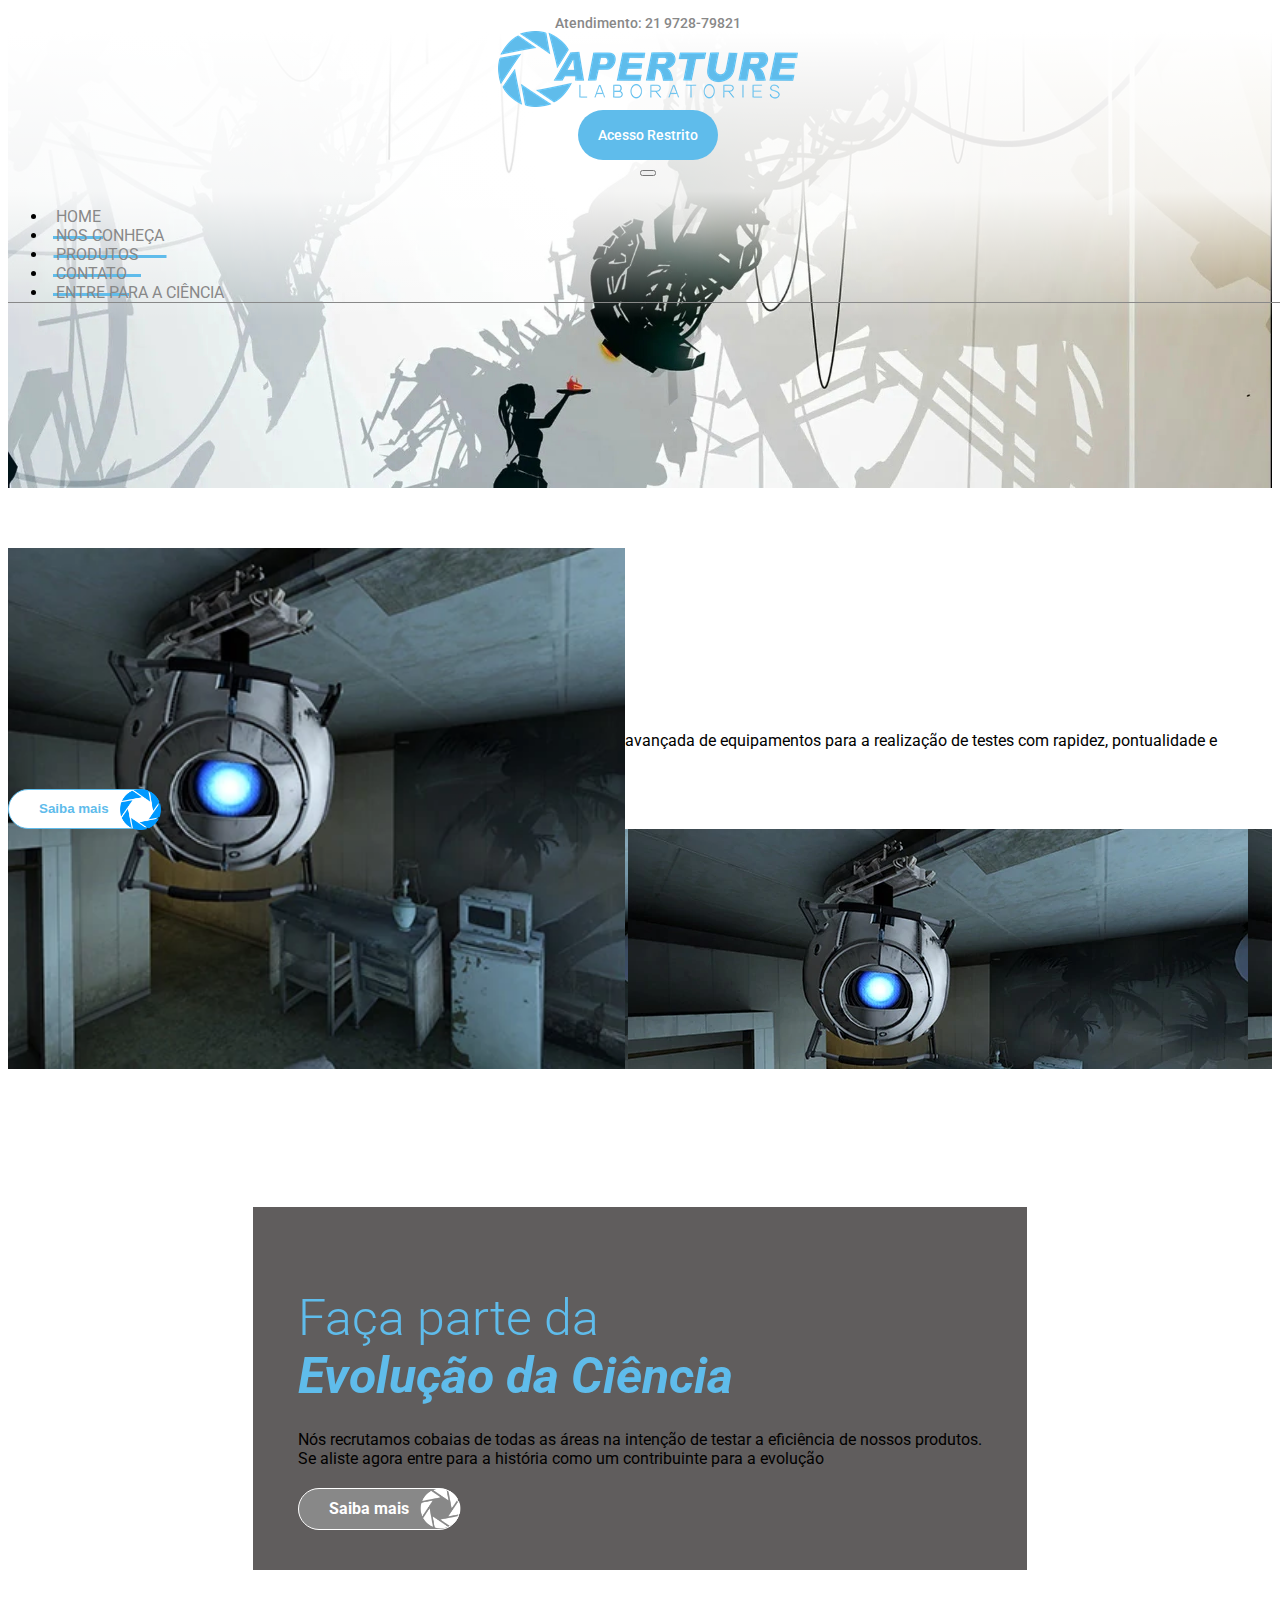
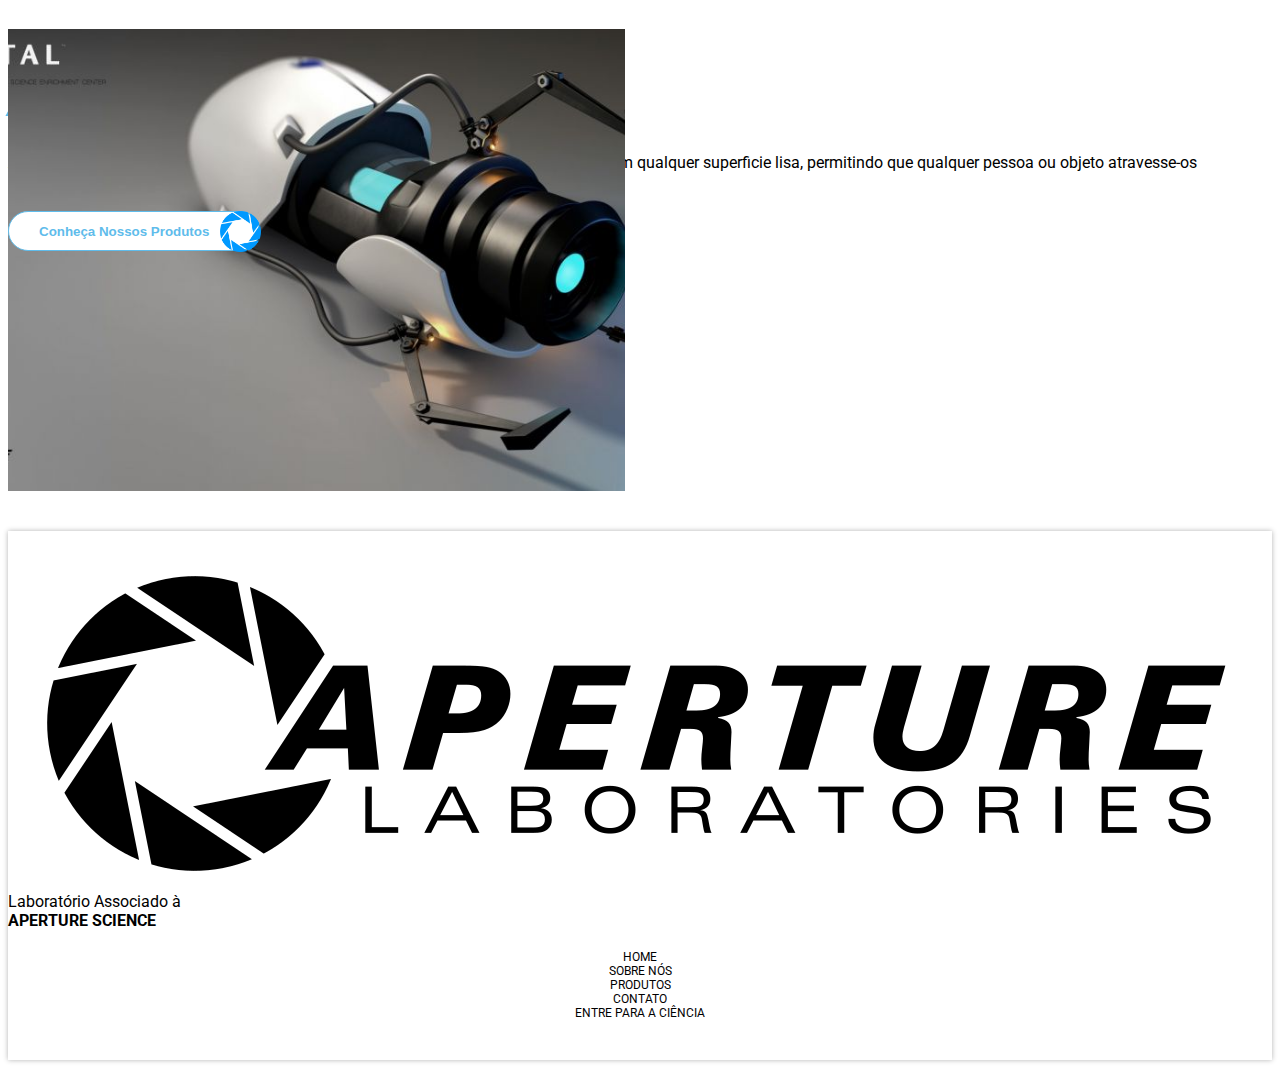
<file: index.html>
<!DOCTYPE html>
<html lang="pt-br">
  <head>

    <!-- Meta tags Obrigatórias -->
    <meta charset="utf-8">
    <meta name="viewport" content="width=device-width, initial-scale=1, shrink-to-fit=no">
    
    <link rel="shortcut icon" href="./imagens/fav-icon.ico">
    <link rel="preconnect" href="https://fonts.googleapis.com">
    <link rel="preconnect" href="https://fonts.gstatic.com" crossorigin>
    <link href="https://fonts.googleapis.com/css2?family=Roboto:ital,wght@0,100;0,300;0,400;0,500;0,700;0,900;1,100;1,300;1,400;1,500;1,700;1,900&display=swap" rel="stylesheet">
    <link rel="stylesheet" href="./style.css">
    
    <!-- Bootstrap CSS -->
    <link rel="stylesheet" href="https://stackpath.bootstrapcdn.com/bootstrap/4.1.3/css/bootstrap.min.css" integrity="sha384-MCw98/SFnGE8fJT3GXwEOngsV7Zt27NXFoaoApmYm81iuXoPkFOJwJ8ERdknLPMO" crossorigin="anonymous">

    <title>Aperture Science</title>

</head>
    <body>
        <div id="root">
            <header id="page_header">
                <div class="container">
                    <nav class="navbar navbar-expand-lg navbar-light justify-content-center p-0">
                        <div class="header-top">
                            <div class="row align-items-center justify-content-between">     
                                <div class="col d-none d-lg-block">
                                    <a class="header-call"> Atendimento: 21 9728-79821</a>
                                </div>
                                <div class="col-lg-auto col-6">
                                    <a class="site-logo" href="./index.html">
                                        <img src="./imagens/logo-blue.png"></img>
                                    </a>
                                </div>
                                <div class="col-lg col-auto">
                                    <div class="d-none d-lg-block">
                                        <a class="header-btn" target="_blank" href="https://www.youtube.com/watch?v=EIGGsZZWzZA"> Acesso Restrito </a>
                                    </div>
                                    <button class="navbar-toggler" type="button" data-toggle="collapse" data-target="#site-menu" aria-controls="navbarNav" aria-expanded="false" aria-label="Toggle navigation">
                                        <span class="navbar-toggler-icon"></span>
                                    </button>
                                </div>
                            </div>
    
                        </div>
                        <div class="collapse navbar-collapse w-100" id="site-menu">
                            <div class="header-menu w-100">
                                <ul class="navbar-nav">
                                    <li class="nav-item">
                                        <a class="nav-link" href="./index.html">HOME</a>
                                    </li>
                                    <li class="nav-item">
                                        <a class="nav-link" href="./placeholder.html">NOS CONHEÇA</a>
                                    </li>
                                    <li class="nav-item">
                                        <a class="nav-link" href="./produtos.html">PRODUTOS</a>
                                    </li>
                                    <li class="nav-item">
                                        <a class="nav-link" href="./contato.html">CONTATO</a>
                                    </li>
                                    <li class="nav-item">
                                        <a class="nav-link" href="./placeholder.html">ENTRE PARA A CIÊNCIA</a>
                                    </li>
                                </ul>
                            </div>
                        </div>
                    </nav>
                </div>
            </header>
            <div id="page_banner">
                <div class="banner-container">
                    <div class="main-background"></div>
                </div>
            </div>
            <div id="page_content">
                <section id="realizamos">
                    <div class="section-background-container">
                        <div class="section-background"></div>
                    </div>
                    <div class="container">
                        <div class="row justify-content-end">
                            <div class="col-lg-5 col-12">
                                <h2>
                                    O que<br>
                                    <i><b>Realizamos</b></i>
                                </h2>
                                
                                <p>
                                    Somos uma organização científica focada em inovações, equipada com uma estrutura avançada de equipamentos para a realização de testes com rapidez, pontualidade e eficiência.
                                </p>

                                <button class="btn btn-primary" href="/sobre-nos">
                                    Saiba mais
                                </button>

                            </div>
                            <div class="col-12 p-0 my-3 d-lg-none">
                                <div class="background-container-mobile">
                                    <div class="background-mobile"></div>
                                </div>
                            </div>
                        </div>
                    </div>
                </section>

                <section id="contribua">
                    <div class="section-background-container">
                        <div class="section-background"></div>
                    </div>
                    <div class="container">
                        <div class="row">
                            <div class="col-lg-6">
                                <div class="special-card">
                                    <h2 class="text-light">
                                        Faça parte da<br>
                                        <i><b>Evolução da Ciência</b></i>
                                    </h2>
                                    <p class="text-light">
                                        Nós recrutamos cobaias de todas as áreas na intenção de testar a eficiência de nossos produtos.<br>
                                        Se aliste <a>agora</a> entre para a história como um contribuinte para a evolução
                                    </p>
                                    <a class="btn-secondary btn">
                                        Saiba mais
                                    </a>
                                </div>
                            </div>
                        </div>
                    </div>
                </section>

                <section id="produto">
                    <div class="section-background-container">
                        <div class="section-background"></div>
                    </div>
                    <div class="container">
                        <div class="row justify-content-end">
                            <div class="col-lg-5 col-12">
                                <h2>
                                    <i><b>A Portal Gun</b></i>
                                </h2>
                                
                                <p>
                                    A Portal Gun é o nosso mais novo produto, um dispositivo capaz de criar dois portais em qualquer superficie lisa, permitindo que qualquer pessoa ou objeto atravesse-os livremente
                                </p>

                                <button class="btn btn-primary" href="/produtos">
                                    Conheça Nossos Produtos
                                </button>

                            </div>
                            <div class="col-12 d-lg-none p-0 my-3">
                                <div class="background-container-mobile">
                                    <div class="background-mobile"></div>
                                </div>
                            </div>
                        </div>
                    </div>
                </section>

            </div>
            <footer id="page_footer">
                <div class="container">
                    <div class="row align-items-center justify-content-between">
                        <div class="col-lg-4 my-lg-0 my-3">
                            <div class="footer-logo">
                                <a class="img-container" href="./index.html">
                                    <img src="./imagens/logo.png">
                                </a>
                            </div>
                        </div>
                        <div class="col-lg-auto my-lg-0 my-3">
                            <div class="footer-info text-center">
                                <p class="mb-0">Laboratório Associado à <br><b>APERTURE SCIENCE</b></p>
                            </div>
                        </div>
                        <div class="col-lg-auto my-lg-0 my-3">
                            <div class="footer-links">
                                <a href="/index.html">HOME</a>
                                <a href="./placeholder.html">SOBRE NÓS</a>
                                <a href="./produtos.html">PRODUTOS</a>
                                <a href="./contato.html">CONTATO</a>
                                <a href="./placeholder.html">ENTRE PARA A CIÊNCIA</a>
                            </div>
                        </div>
                    </div>
                </div>
            </footer>
    
            <script src="https://code.jquery.com/jquery-3.3.1.slim.min.js" integrity="sha384-q8i/X+965DzO0rT7abK41JStQIAqVgRVzpbzo5smXKp4YfRvH+8abtTE1Pi6jizo" crossorigin="anonymous"></script>
            <script src="https://cdnjs.cloudflare.com/ajax/libs/popper.js/1.14.3/umd/popper.min.js" integrity="sha384-ZMP7rVo3mIykV+2+9J3UJ46jBk0WLaUAdn689aCwoqbBJiSnjAK/l8WvCWPIPm49" crossorigin="anonymous"></script>
            <script src="https://stackpath.bootstrapcdn.com/bootstrap/4.1.3/js/bootstrap.min.js" integrity="sha384-ChfqqxuZUCnJSK3+MXmPNIyE6ZbWh2IMqE241rYiqJxyMiZ6OW/JmZQ5stwEULTy" crossorigin="anonymous"></script>
        </div>
    </body>
</html>
</file>
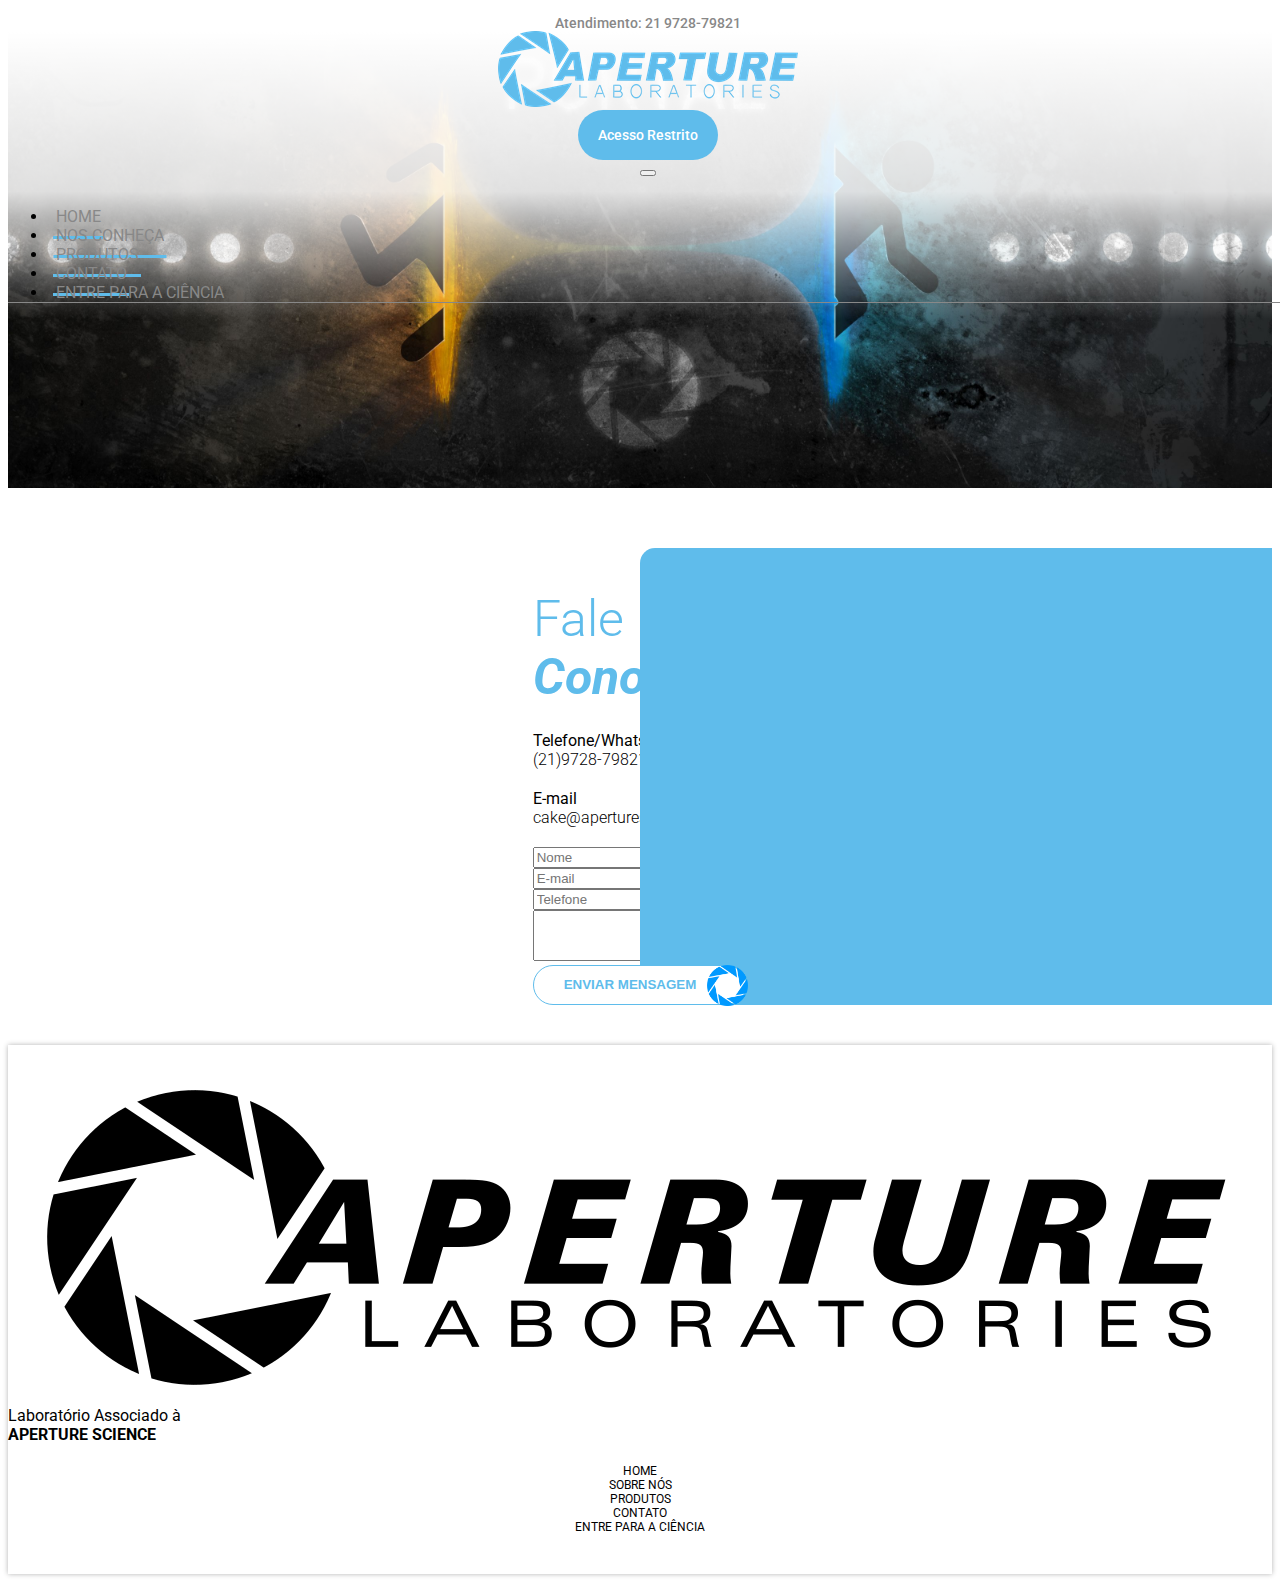
<file: contato.html>
<!DOCTYPE html>
<html lang="pt-br">
  <head>

    <!-- Meta tags Obrigatórias -->
    <meta charset="utf-8">
    <meta name="viewport" content="width=device-width, initial-scale=1, shrink-to-fit=no">
    
    <link rel="shortcut icon" href="./imagens/fav-icon.ico">
    <link rel="preconnect" href="https://fonts.googleapis.com">
    <link rel="preconnect" href="https://fonts.gstatic.com" crossorigin>
    <link href="https://fonts.googleapis.com/css2?family=Roboto:ital,wght@0,100;0,300;0,400;0,500;0,700;0,900;1,100;1,300;1,400;1,500;1,700;1,900&display=swap" rel="stylesheet">
    <link rel="stylesheet" href="./style.css">
    
    <!-- Bootstrap CSS -->
    <link rel="stylesheet" href="https://stackpath.bootstrapcdn.com/bootstrap/4.1.3/css/bootstrap.min.css" integrity="sha384-MCw98/SFnGE8fJT3GXwEOngsV7Zt27NXFoaoApmYm81iuXoPkFOJwJ8ERdknLPMO" crossorigin="anonymous">

    <title>Aperture Science</title>

</head>
    <body>
        <div id="root">
            <header id="page_header">
                <div class="container">
                    <nav class="navbar navbar-expand-lg navbar-light justify-content-center p-0">
                        <div class="header-top">
                            <div class="row align-items-center justify-content-between">     
                                <div class="col d-none d-lg-block">
                                    <a class="header-call"> Atendimento: 21 9728-79821</a>
                                </div>
                                <div class="col-lg-auto col-6">
                                    <a class="site-logo" href="./index.html">
                                        <img src="./imagens/logo-blue.png"></img>
                                    </a>
                                </div>
                                <div class="col-lg col-auto">
                                    <div class="d-none d-lg-block">
                                        <a class="header-btn" target="_blank" href="/https://www.youtube.com/watch?v=EIGGsZZWzZA"> Acesso Restrito </a>
                                    </div>
                                    <button class="navbar-toggler" type="button" data-toggle="collapse" data-target="#site-menu" aria-controls="navbarNav" aria-expanded="false" aria-label="Toggle navigation">
                                        <span class="navbar-toggler-icon"></span>
                                    </button>
                                </div>
                            </div>
    
                        </div>
                        <div class="collapse navbar-collapse w-100" id="site-menu">
                            <div class="header-menu w-100">
                                <ul class="navbar-nav">
                                    <li class="nav-item">
                                        <a class="nav-link" href="./index.html">HOME</a>
                                    </li>
                                    <li class="nav-item">
                                        <a class="nav-link" href="./placeholder.html">NOS CONHEÇA</a>
                                    </li>
                                    <li class="nav-item">
                                        <a class="nav-link" href="./produtos.html">PRODUTOS</a>
                                    </li>
                                    <li class="nav-item">
                                        <a class="nav-link" href="./contato.html">CONTATO</a>
                                    </li>
                                    <li class="nav-item">
                                        <a class="nav-link" href="./placeholder.html">ENTRE PARA A CIÊNCIA</a>
                                    </li>
                                </ul>
                            </div>
                        </div>
                    </nav>
                </div>
            </header>
            <div id="page_banner">
                <div class="banner-container">
                    <div class="contato-background"></div>
                </div>
            </div>
            <div id="page_content">
                <section id="contato">
                    <div class="section-background-container">
                        <div class="section-background"></div>
                    </div>
                    <div class="container">
                        <div class="row align-items-center justify-content-between">
                            <div class="col-lg-3">
                                <h2>
                                    Fale<br>
                                    <i><b>Conosco</b></i>
                                </h2>
                                <p>
                                    Telefone/Whatsapp<br>
                                    <span style="font-weight: 300">(21)9728-79821</span>
                                </p>
                                <p>
                                    E-mail<br>
                                    <span style="font-weight: 300">cake@aperturescience.com</span>
                                </p>
                            </div>
                            <div class="col-lg-6">
                                <form role="form">
                                    <div class="row">
                                        <div class="col-lg-12">
                                            <div class="form-group">
                                                <input type="text" class="form-control" placeholder="Nome">
                                            </div>
                                        </div>
                                        <div class="col-lg-6">
                                            <div class="form-group">
                                                <input type="text" class="form-control" placeholder="E-mail">
                                            </div>
                                        </div>
                                        <div class="col-lg-6">
                                            <div class="form-group">
                                                <input type="text" class="form-control" placeholder="Telefone">
                                            </div>
                                        </div>
                                        <div class="col-lg-12">
                                            <div class="form-group">
                                                <textarea type="textarea" class="form-control" placeholder="Mensagem" rows="3">

                                                </textarea>
                                            </div>
                                        </div>
                                    </div>
                                    <div class="text-center form-buttons">
                                        <button class="btn btn-primary" data-action="submit">ENVIAR MENSAGEM</button>
                                    </div>
                                </form>
                            </div>
                        </div>
                    </div>
                </section>
            </div>
            <footer id="page_footer">
                <div class="container">
                    <div class="row align-items-center justify-content-between">
                        <div class="col-lg-4 my-lg-0 my-3">
                            <div class="footer-logo">
                                <a class="img-container" href="./index.html">
                                    <img src="./imagens/logo.png">
                                </a>
                            </div>
                        </div>
                        <div class="col-lg-auto my-lg-0 my-3">
                            <div class="footer-info text-center">
                                <p class="mb-0">Laboratório Associado à <br><b>APERTURE SCIENCE</b></p>
                            </div>
                        </div>
                        <div class="col-lg-auto my-lg-0 my-3">
                            <div class="footer-links">
                                <a href="/index.html">HOME</a>
                                <a href="./placeholder.html">SOBRE NÓS</a>
                                <a href="./produtos.html">PRODUTOS</a>
                                <a href="./contato.html">CONTATO</a>
                                <a href="./placeholder.html">ENTRE PARA A CIÊNCIA</a>
                            </div>
                        </div>
                    </div>
                </div>
            </footer>
    
            <script src="https://code.jquery.com/jquery-3.3.1.slim.min.js" integrity="sha384-q8i/X+965DzO0rT7abK41JStQIAqVgRVzpbzo5smXKp4YfRvH+8abtTE1Pi6jizo" crossorigin="anonymous"></script>
            <script src="https://cdnjs.cloudflare.com/ajax/libs/popper.js/1.14.3/umd/popper.min.js" integrity="sha384-ZMP7rVo3mIykV+2+9J3UJ46jBk0WLaUAdn689aCwoqbBJiSnjAK/l8WvCWPIPm49" crossorigin="anonymous"></script>
            <script src="https://stackpath.bootstrapcdn.com/bootstrap/4.1.3/js/bootstrap.min.js" integrity="sha384-ChfqqxuZUCnJSK3+MXmPNIyE6ZbWh2IMqE241rYiqJxyMiZ6OW/JmZQ5stwEULTy" crossorigin="anonymous"></script>
        </div>
    </body>
</html>
</file>
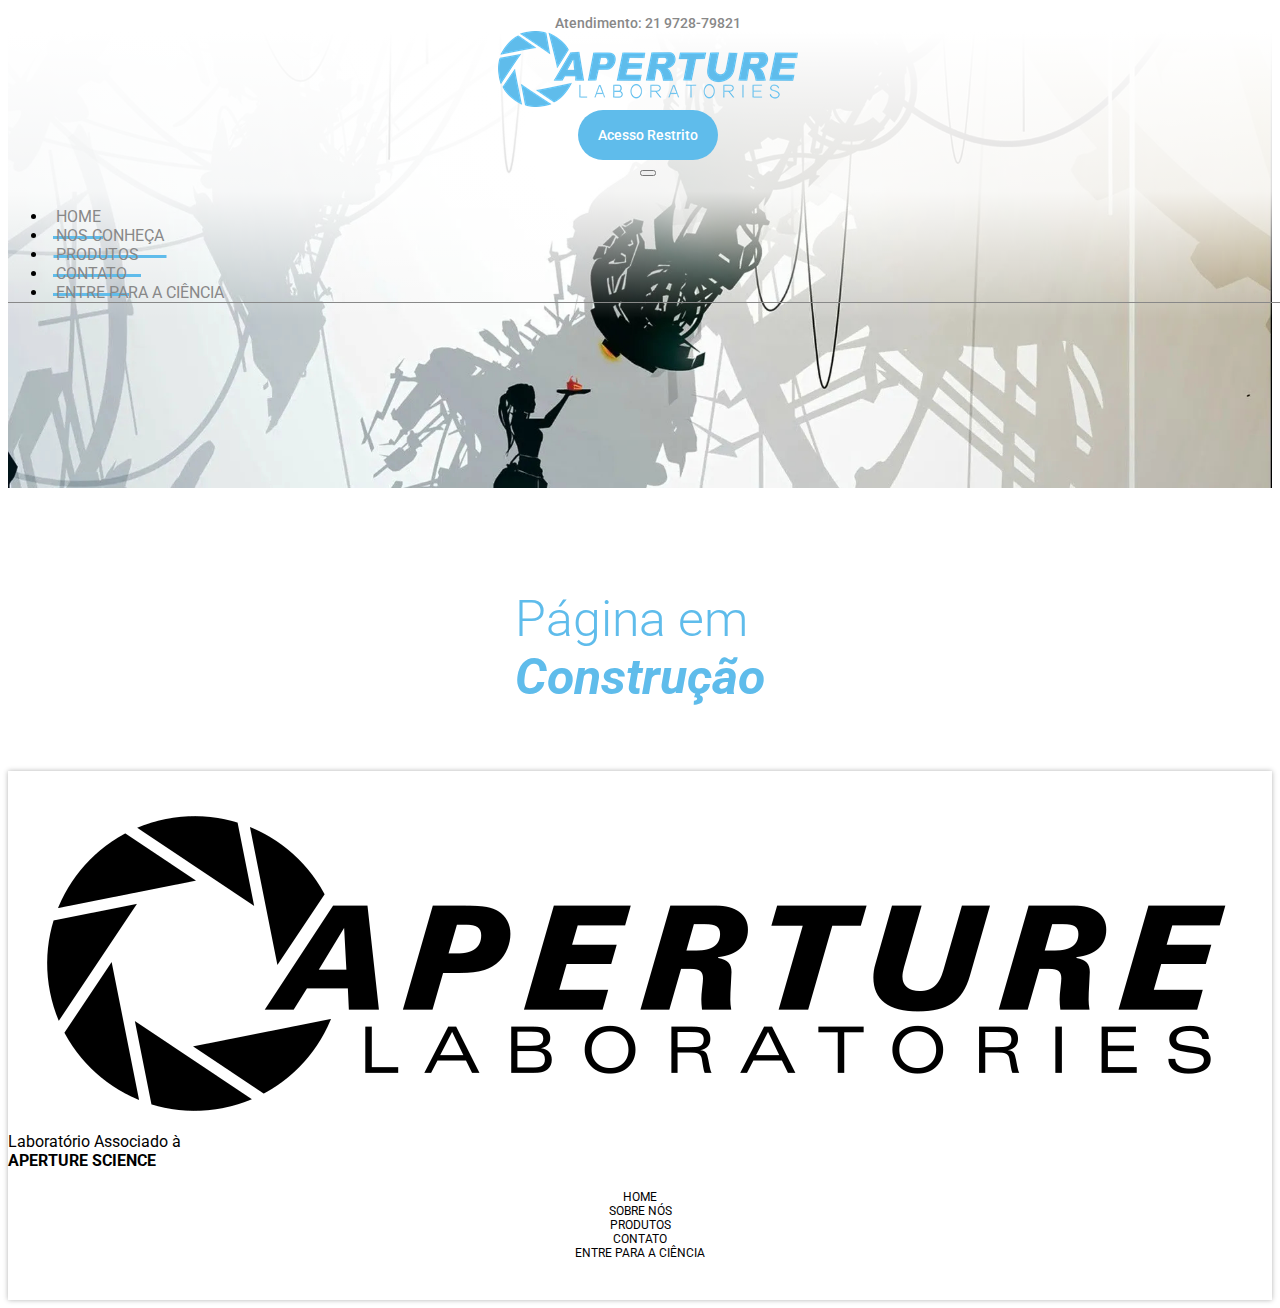
<file: placeholder.html>
<!DOCTYPE html>
<html lang="pt-br">
  <head>

    <!-- Meta tags Obrigatórias -->
    <meta charset="utf-8">
    <meta name="viewport" content="width=device-width, initial-scale=1, shrink-to-fit=no">
    
    <link rel="shortcut icon" href="./imagens/fav-icon.ico">
    <link rel="preconnect" href="https://fonts.googleapis.com">
    <link rel="preconnect" href="https://fonts.gstatic.com" crossorigin>
    <link href="https://fonts.googleapis.com/css2?family=Roboto:ital,wght@0,100;0,300;0,400;0,500;0,700;0,900;1,100;1,300;1,400;1,500;1,700;1,900&display=swap" rel="stylesheet">
    <link rel="stylesheet" href="./style.css">
    
    <!-- Bootstrap CSS -->
    <link rel="stylesheet" href="https://stackpath.bootstrapcdn.com/bootstrap/4.1.3/css/bootstrap.min.css" integrity="sha384-MCw98/SFnGE8fJT3GXwEOngsV7Zt27NXFoaoApmYm81iuXoPkFOJwJ8ERdknLPMO" crossorigin="anonymous">

    <title>Aperture Science</title>

</head>
    <body>
        <div id="root">
            <header id="page_header">
                <div class="container">
                    <nav class="navbar navbar-expand-lg navbar-light justify-content-center p-0">
                        <div class="header-top">
                            <div class="row align-items-center justify-content-between">     
                                <div class="col d-none d-lg-block">
                                    <a class="header-call"> Atendimento: 21 9728-79821</a>
                                </div>
                                <div class="col-lg-auto col-6">
                                    <a class="site-logo" href="./index.html">
                                        <img src="./imagens/logo-blue.png"></img>
                                    </a>
                                </div>
                                <div class="col-lg col-auto">
                                    <div class="d-none d-lg-block">
                                        <a class="header-btn" target="_blank" href="https://www.youtube.com/watch?v=EIGGsZZWzZA"> Acesso Restrito </a>
                                    </div>
                                    <button class="navbar-toggler" type="button" data-toggle="collapse" data-target="#site-menu" aria-controls="navbarNav" aria-expanded="false" aria-label="Toggle navigation">
                                        <span class="navbar-toggler-icon"></span>
                                    </button>
                                </div>
                            </div>
    
                        </div>
                        <div class="collapse navbar-collapse w-100" id="site-menu">
                            <div class="header-menu w-100">
                                <ul class="navbar-nav">
                                    <li class="nav-item">
                                        <a class="nav-link" href="./index.html">HOME</a>
                                    </li>
                                    <li class="nav-item">
                                        <a class="nav-link" href="./placeholder.html">NOS CONHEÇA</a>
                                    </li>
                                    <li class="nav-item">
                                        <a class="nav-link" href="./produtos.html">PRODUTOS</a>
                                    </li>
                                    <li class="nav-item">
                                        <a class="nav-link" href="./contato.html">CONTATO</a>
                                    </li>
                                    <li class="nav-item">
                                        <a class="nav-link" href="./placeholder.html">ENTRE PARA A CIÊNCIA</a>
                                    </li>
                                </ul>
                            </div>
                        </div>
                    </nav>
                </div>
            </header>
            <div id="page_banner">
                <div class="banner-container">
                    <div class="main-background"></div>
                </div>
            </div>
            <div id="page_content">
                <section id="placeholder">
                    <div class="container">
                        <div class="row">
                            <div class="col-12">
                                <h2>
                                    Página em<br>
                                    <i><b>Construção</b></i>
                                </h2>
                            </div>
                        </div>
                    </div>
                </section>
            </div>
            <footer id="page_footer">
                <div class="container">
                    <div class="row align-items-center justify-content-between">
                        <div class="col-lg-4 my-lg-0 my-3">
                            <div class="footer-logo">
                                <a class="img-container" href="./index.html">
                                    <img src="./imagens/logo.png">
                                </a>
                            </div>
                        </div>
                        <div class="col-lg-auto my-lg-0 my-3">
                            <div class="footer-info text-center">
                                <p class="mb-0">Laboratório Associado à <br><b>APERTURE SCIENCE</b></p>
                            </div>
                        </div>
                        <div class="col-lg-auto my-lg-0 my-3">
                            <div class="footer-links">
                                <a href="/index.html">HOME</a>
                                <a href="./placeholder.html">SOBRE NÓS</a>
                                <a href="./produtos.html">PRODUTOS</a>
                                <a href="./contato.html">CONTATO</a>
                                <a href="./placeholder.html">ENTRE PARA A CIÊNCIA</a>
                            </div>
                        </div>
                    </div>
                </div>
            </footer>
    
            <script src="https://code.jquery.com/jquery-3.3.1.slim.min.js" integrity="sha384-q8i/X+965DzO0rT7abK41JStQIAqVgRVzpbzo5smXKp4YfRvH+8abtTE1Pi6jizo" crossorigin="anonymous"></script>
            <script src="https://cdnjs.cloudflare.com/ajax/libs/popper.js/1.14.3/umd/popper.min.js" integrity="sha384-ZMP7rVo3mIykV+2+9J3UJ46jBk0WLaUAdn689aCwoqbBJiSnjAK/l8WvCWPIPm49" crossorigin="anonymous"></script>
            <script src="https://stackpath.bootstrapcdn.com/bootstrap/4.1.3/js/bootstrap.min.js" integrity="sha384-ChfqqxuZUCnJSK3+MXmPNIyE6ZbWh2IMqE241rYiqJxyMiZ6OW/JmZQ5stwEULTy" crossorigin="anonymous"></script>
        </div>
    </body>
</html>
</file>
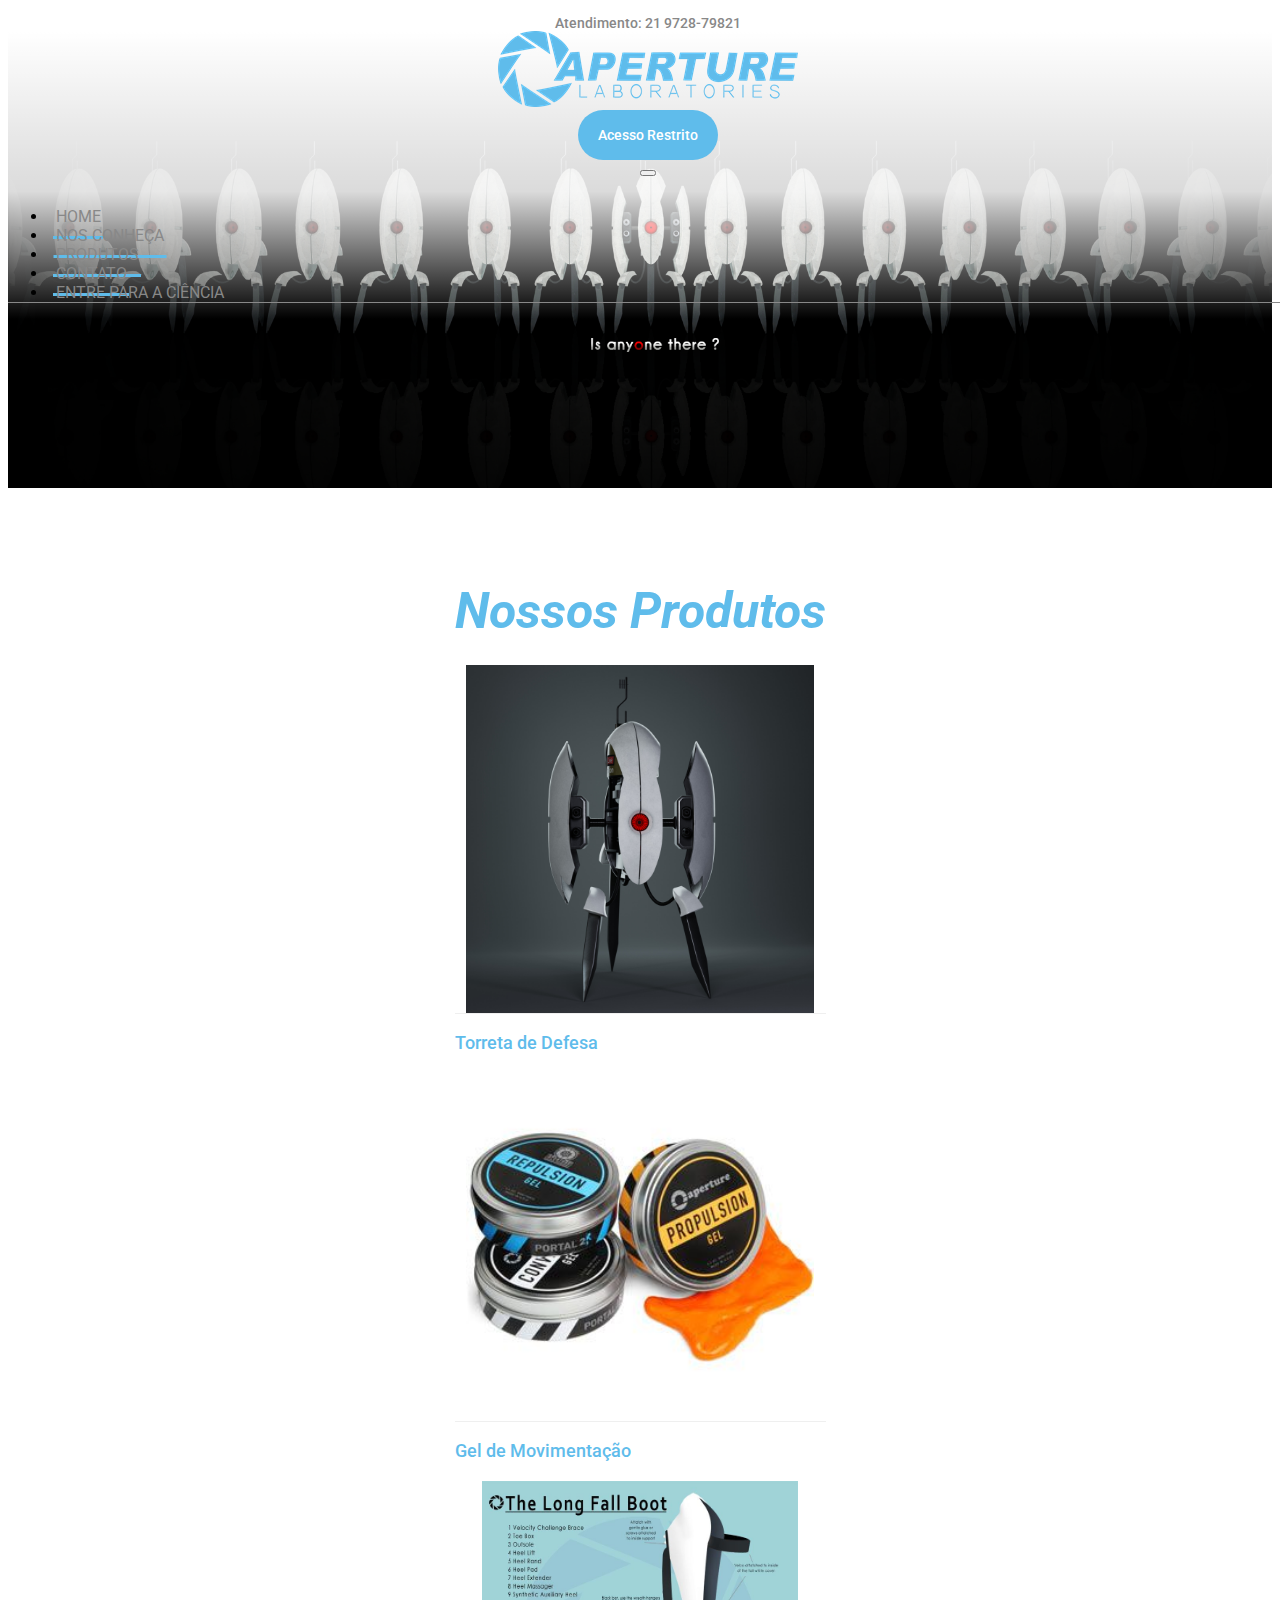
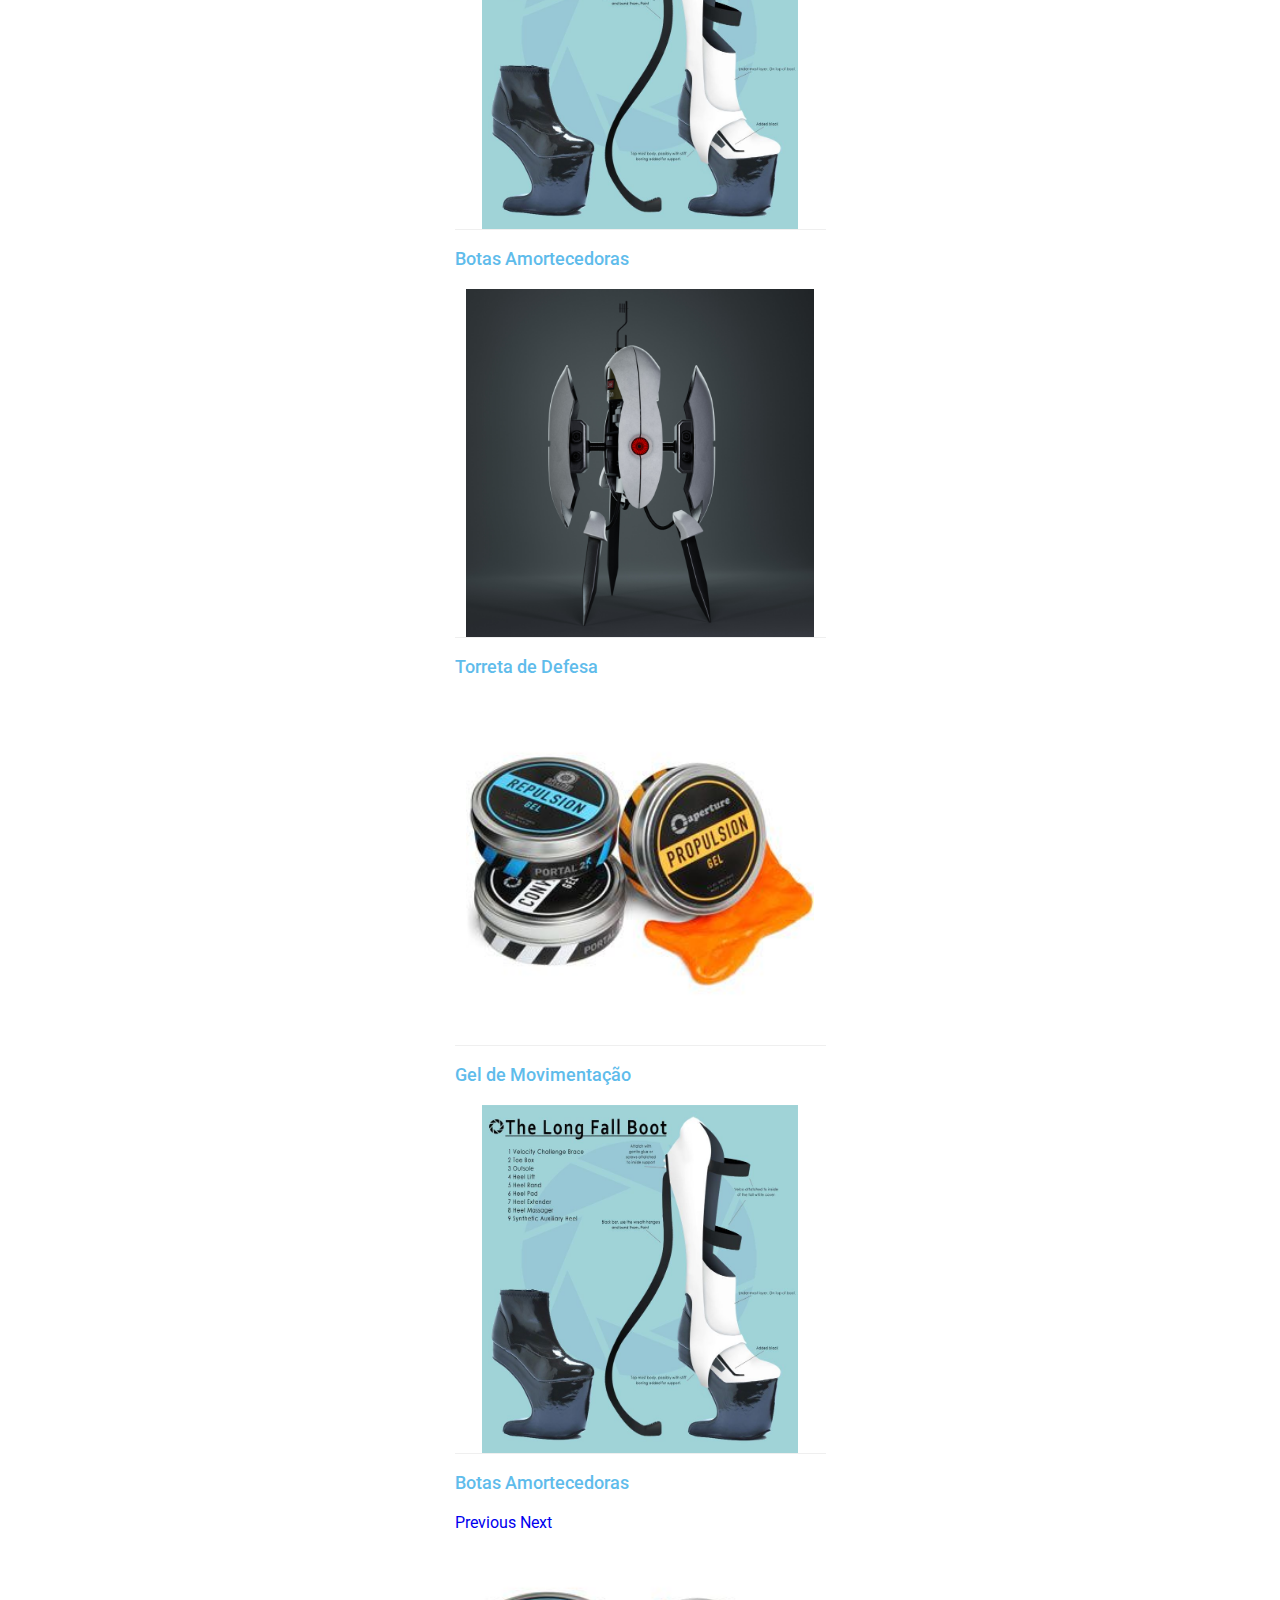
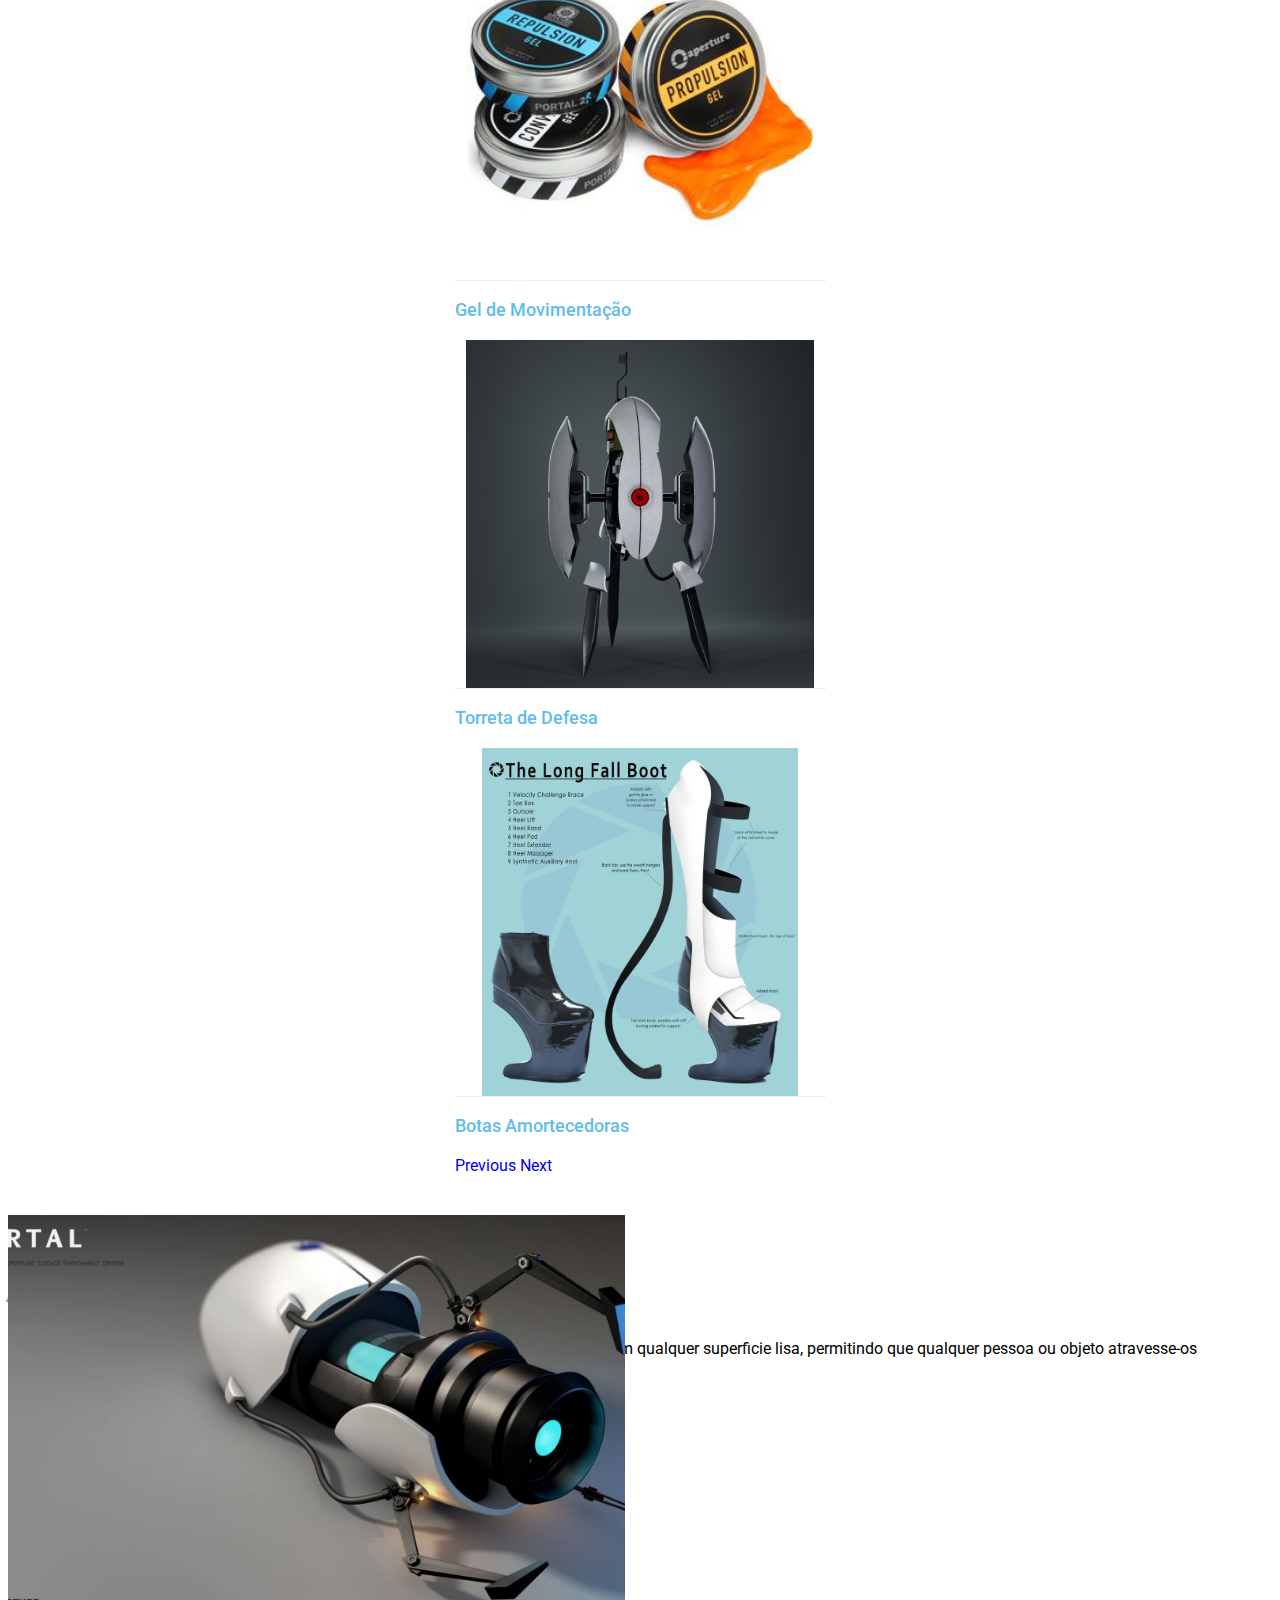
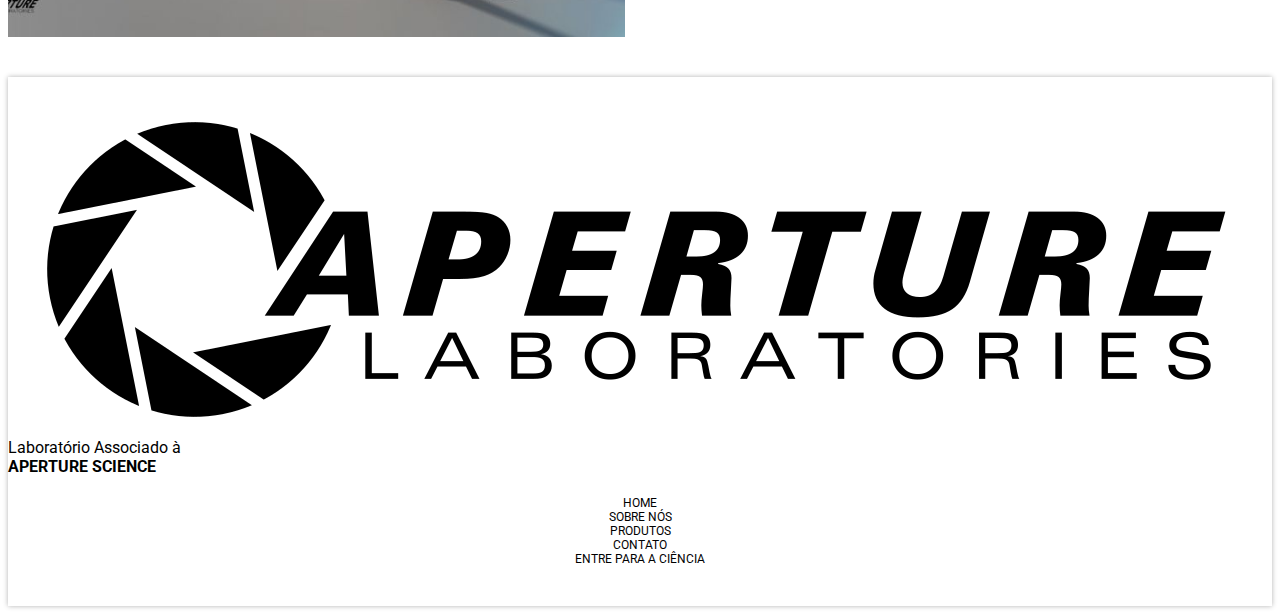
<file: produtos.html>
<!DOCTYPE html>
<html lang="pt-br">
  <head>

    <!-- Meta tags Obrigatórias -->
    <meta charset="utf-8">
    <meta name="viewport" content="width=device-width, initial-scale=1, shrink-to-fit=no">
    
    <link rel="shortcut icon" href="./imagens/fav-icon.ico">
    <link rel="preconnect" href="https://fonts.googleapis.com">
    <link rel="preconnect" href="https://fonts.gstatic.com" crossorigin>
    <link href="https://fonts.googleapis.com/css2?family=Roboto:ital,wght@0,100;0,300;0,400;0,500;0,700;0,900;1,100;1,300;1,400;1,500;1,700;1,900&display=swap" rel="stylesheet">
    <link rel="stylesheet" href="./style.css">
    
    <!-- Bootstrap CSS -->
    <link rel="stylesheet" href="https://stackpath.bootstrapcdn.com/bootstrap/4.1.3/css/bootstrap.min.css" integrity="sha384-MCw98/SFnGE8fJT3GXwEOngsV7Zt27NXFoaoApmYm81iuXoPkFOJwJ8ERdknLPMO" crossorigin="anonymous">

    <title>Aperture Science</title>

</head>
    <body>
        <div id="root">
            <header id="page_header">
                <div class="container">
                    <nav class="navbar navbar-expand-lg navbar-light justify-content-center p-0">
                        <div class="header-top">
                            <div class="row align-items-center justify-content-between">     
                                <div class="col d-none d-lg-block">
                                    <a class="header-call"> Atendimento: 21 9728-79821</a>
                                </div>
                                <div class="col-lg-auto col-6">
                                    <a class="site-logo" href="./index.html">
                                        <img src="./imagens/logo-blue.png"></img>
                                    </a>
                                </div>
                                <div class="col-lg col-auto">
                                    <div class="d-none d-lg-block">
                                        <a class="header-btn" target="_blank" href="https://www.youtube.com/watch?v=EIGGsZZWzZA"> Acesso Restrito </a>
                                    </div>
                                    <button class="navbar-toggler" type="button" data-toggle="collapse" data-target="#site-menu" aria-controls="navbarNav" aria-expanded="false" aria-label="Toggle navigation">
                                        <span class="navbar-toggler-icon"></span>
                                    </button>
                                </div>
                            </div>
    
                        </div>
                        <div class="collapse navbar-collapse w-100" id="site-menu">
                            <div class="header-menu w-100">
                                <ul class="navbar-nav">
                                    <li class="nav-item">
                                        <a class="nav-link" href="./index.html">HOME</a>
                                    </li>
                                    <li class="nav-item">
                                        <a class="nav-link" href="./placeholder.html">NOS CONHEÇA</a>
                                    </li>
                                    <li class="nav-item">
                                        <a class="nav-link" href="./produtos.html">PRODUTOS</a>
                                    </li>
                                    <li class="nav-item">
                                        <a class="nav-link" href="./contato.html">CONTATO</a>
                                    </li>
                                    <li class="nav-item">
                                        <a class="nav-link" href="./placeholder.html">ENTRE PARA A CIÊNCIA</a>
                                    </li>
                                </ul>
                            </div>
                        </div>
                    </nav>
                </div>
            </header>
            <div id="page_banner">
                <div class="banner-container">
                    <div class="produtos-background"></div>
                </div>
            </div>
            <div id="page_content">
                
                <section id="produtos">
                    <div class="container">
                        <div class="row">
                            <div class="col-12">
                                <h1 class="text-center">
                                    <b>
                                        <i>Nossos Produtos</i>
                                    </b>
                                </h1>
                            </div>
                            <div class="col-12">
                                <div class="d-none d-lg-block">
                                    <div id="carouselProdutos" class="carousel slide" data-ride="carousel">
                                        <div class="carousel-inner">
                                            <div class="carousel-item active">
                                                <div class="row">
                                                    <div class="col-4">
                                                        <div class="card">
                                                            <div class="img-container">
                                                                <img class="card-img-top" src="./imagens/produto-1.jpg" alt="Card image cap">
                                                            </div>
                                                            <div class="card-body">
                                                                <p class="card-title text-center">Torreta de Defesa</p>
                                                                <p class="card-text">Texto Placeholder</p>
                                                            </div>
                                                        </div>
                                                    </div>
                                                    <div class="col-4">
                                                        <div class="card">
                                                            <div class="img-container">
                                                                <img class="card-img-top" src="./imagens/produto-4.jpg" alt="Card image cap">
                                                            </div>
                                                            <div class="card-body">
                                                                <p class="card-title text-center">Gel de Movimentação</p>
                                                                <p class="card-text">Texto Placeholder</p>
                                                            </div>
                                                        </div>
                                                    </div>
                                                    <div class="col-4">
                                                        <div class="card">
                                                            <div class="img-container">
                                                                <img class="card-img-top" src="./imagens/produto-3.jpg" alt="Card image cap">
                                                            </div>
                                                            <div class="card-body">
                                                                <p class="card-title text-center">Botas Amortecedoras</p>
                                                                <p class="card-text">Texto Placeholder</p>
                                                            </div>
                                                        </div>
                                                    </div>
                                                </div>
                                            </div>
                                            <div class="carousel-item">
                                                <div class="row">
                                                    <div class="col-4">
                                                        <div class="card">
                                                            <div class="img-container">
                                                                <img class="card-img-top" src="./imagens/produto-1.jpg" alt="Card image cap">
                                                            </div>
                                                            <div class="card-body">
                                                                <p class="card-title text-center">Torreta de Defesa</p>
                                                                <p class="card-text">Texto Placeholder</p>
                                                            </div>
                                                        </div>
                                                    </div>
                                                    <div class="col-4">
                                                        <div class="card">
                                                            <div class="img-container">
                                                                <img class="card-img-top" src="./imagens/produto-4.jpg" alt="Card image cap">
                                                            </div>
                                                            <div class="card-body">
                                                                <p class="card-title text-center">Gel de Movimentação</p>
                                                                <p class="card-text">Texto Placeholder</p>
                                                            </div>
                                                        </div>
                                                    </div>
                                                    <div class="col-4">
                                                        <div class="card">
                                                            <div class="img-container">
                                                                <img class="card-img-top" src="./imagens/produto-3.jpg" alt="Card image cap">
                                                            </div>
                                                            <div class="card-body">
                                                                <p class="card-title text-center">Botas Amortecedoras</p>
                                                                <p class="card-text">Texto Placeholder</p>
                                                            </div>
                                                        </div>
                                                    </div>
                                                </div>
                                            </div>
                                        </div>
                
                                        <a class="carousel-control-prev" href="#carouselProdutos" role="button" data-slide="prev">
                                          <span class="carousel-control-prev-icon" aria-hidden="true"></span>
                                          <span class="sr-only">Previous</span>
                                        </a>
                                        <a class="carousel-control-next" href="#carouselProdutos" role="button" data-slide="next">
                                          <span class="carousel-control-next-icon" aria-hidden="true"></span>
                                          <span class="sr-only">Next</span>
                                        </a>
                                        
                                    </div>
                                </div>
                                <div class="d-lg-none">
                                    <div id="carouselProdutosMobile" class="carousel slide" data-ride="carousel">
                                        <div class="carousel-inner">
                                            <div class="carousel-item active">
                                                <div class="row">
                                                    <div class="col-12">
                                                        <div class="card">
                                                            <div class="img-container">
                                                                <img class="card-img-top" src="./imagens/produto-4.jpg" alt="Card image cap">
                                                            </div>
                                                            <div class="card-body">
                                                                <p class="card-title text-center">Gel de Movimentação</p>
                                                                <p class="card-text">Texto Placeholder</p>
                                                            </div>
                                                        </div>
                                                    </div>
                                                </div>
                                            </div>
                                            <div class="carousel-item">
                                                <div class="row">
                                                    <div class="col-12">
                                                        <div class="card">
                                                            <div class="img-container">
                                                                <img class="card-img-top" src="./imagens/produto-1.jpg" alt="Card image cap">
                                                            </div>
                                                            <div class="card-body">
                                                                <p class="card-title text-center">Torreta de Defesa</p>
                                                                <p class="card-text">Texto Placeholder</p>
                                                            </div>
                                                        </div>
                                                    </div>
                                                </div>
                                            </div>
                                            <div class="carousel-item">
                                                <div class="row">
                                                    <div class="col-12">
                                                        <div class="card">
                                                            <div class="img-container">
                                                                <img class="card-img-top" src="./imagens/produto-3.jpg" alt="Card image cap">
                                                            </div>
                                                            <div class="card-body">
                                                                <p class="card-title text-center">Botas Amortecedoras</p>
                                                                <p class="card-text">Texto Placeholder</p>
                                                            </div>
                                                        </div>
                                                    </div>
                                                </div>
                                            </div>

                                        </div>
                
                                        <a class="carousel-control-prev" href="#carouselProdutosMobile" role="button" data-slide="prev">
                                          <span class="carousel-control-prev-icon" aria-hidden="true"></span>
                                          <span class="sr-only">Previous</span>
                                        </a>
                                        <a class="carousel-control-next" href="#carouselProdutosMobile" role="button" data-slide="next">
                                          <span class="carousel-control-next-icon" aria-hidden="true"></span>
                                          <span class="sr-only">Next</span>
                                        </a>
                                        
                                    </div>
                                </div>
                            </div>
                        </div>
                    </div>
                </section>

                <section id="produto">
                    <div class="section-background-container">
                        <div class="section-background"></div>
                    </div>
                    <div class="container">
                        <div class="row justify-content-end">
                            <div class="col-lg-5 col-12">
                                <h2>
                                    <i><b>A Portal Gun</b></i>
                                </h2>
                                
                                <p>
                                    A Portal Gun é o nosso mais novo produto, um dispositivo capaz de criar dois portais em qualquer superficie lisa, permitindo que qualquer pessoa ou objeto atravesse-os livremente
                                </p>

                            </div>
                            <div class="col-12 d-lg-none p-0 my-3">
                                <div class="background-container-mobile">
                                    <div class="background-mobile"></div>
                                </div>
                            </div>

                        </div>
                    </div>
                </section>

            </div>
            <footer id="page_footer">
                <div class="container">
                    <div class="row align-items-center justify-content-between">
                        <div class="col-lg-4 my-lg-0 my-3">
                            <div class="footer-logo">
                                <a class="img-container" href="./index.html">
                                    <img src="./imagens/logo.png">
                                </a>
                            </div>
                        </div>
                        <div class="col-lg-auto my-lg-0 my-3">
                            <div class="footer-info text-center">
                                <p class="mb-0">Laboratório Associado à <br><b>APERTURE SCIENCE</b></p>
                            </div>
                        </div>
                        <div class="col-lg-auto my-lg-0 my-3">
                            <div class="footer-links">
                                <a href="/index.html">HOME</a>
                                <a href="./placeholder.html">SOBRE NÓS</a>
                                <a href="./produtos.html">PRODUTOS</a>
                                <a href="./contato.html">CONTATO</a>
                                <a href="./placeholder.html">ENTRE PARA A CIÊNCIA</a>
                            </div>
                        </div>
                    </div>
                </div>
            </footer>
    
            <script src="https://code.jquery.com/jquery-3.3.1.slim.min.js" integrity="sha384-q8i/X+965DzO0rT7abK41JStQIAqVgRVzpbzo5smXKp4YfRvH+8abtTE1Pi6jizo" crossorigin="anonymous"></script>
            <script src="https://cdnjs.cloudflare.com/ajax/libs/popper.js/1.14.3/umd/popper.min.js" integrity="sha384-ZMP7rVo3mIykV+2+9J3UJ46jBk0WLaUAdn689aCwoqbBJiSnjAK/l8WvCWPIPm49" crossorigin="anonymous"></script>
            <script src="https://stackpath.bootstrapcdn.com/bootstrap/4.1.3/js/bootstrap.min.js" integrity="sha384-ChfqqxuZUCnJSK3+MXmPNIyE6ZbWh2IMqE241rYiqJxyMiZ6OW/JmZQ5stwEULTy" crossorigin="anonymous"></script>
        </div>
    </body>
</html>
</file>
<file: style.css>
/*Variaveis*/
#root{
    --primary_color: #5fbceb;
    --secondary_color: #888888;
    --text_dark: #0e0e0e;
    --text_light: #fff;
    
}


/*Header*/
#page_header{
    position: absolute;
    top: 0;
    width: 100%;
    z-index: 99;
    background: rgb(255,255,255);
    background: linear-gradient(180deg, #fff 10%, rgba(255, 255, 255, 0.8603816526610644) 60%, rgba(255, 255, 255, 0) 100%);
    min-height: 240px;
}
@media(max-width: 991px){
    #page_header{
        position: relative;
        min-height: unset;
    }

}
#page_header .navbar{
    flex-wrap: wrap;
    justify-content: center;
}
.navbar > div{
    width: 100%;
}
.header-top{
    text-align: center;
    padding-top: 15px;
    padding-bottom: 15px;
    font-weight: 500;
    font-size: 14px;
    color: var(--secondary_color);
}
.site-logo{
    max-width: 340px;
    width: 100%;
}
.site-logo img{
    max-width: 100%;
}
.header-btn{
    display: inline-flex;
    justify-content: center;
    align-items: center;
    
    padding: 5px 20px;
    height: 40px;
    
    border-radius: 50px;
    background-color: var(--primary_color);
    color: var(--text_light);
    
    transition: all 0.5s;
    
}
.header-btn:hover{
    background-color: var(--secondary_color);
    color: var(--text_light);
    transition: all 0.5s;
}

#site-menu .navbar-nav{
    justify-content: space-evenly;
    border-bottom: solid 1px var(--secondary_color);
    overflow: hidden;
}
#site-menu .nav-item{
    padding: 0 5px;
}
#site-menu .nav-link{
    position: relative;
    color: var(--secondary_color);
    transition: all 0.5s;
    padding: 10px 2.5px;

}
#site-menu .nav-link::before{
    content: '';
    position: absolute;
    left: 50%;
    transform: translateX(-50%);
    bottom: -3px;
    height: 3px;
    width: 100%;
    background-color: var(--primary_color);
    transition: all 0.5s;


}
#site-menu .nav-link:hover{
    color: var(--primary_color);
    transition: all 0.5s;
    
}
#site-menu .nav-link:hover::before{
    bottom: 0;
    transition: all 0.5s
}

@media(max-width: 991px){
    #site-menu .navbar-nav{
        border: none;
    }
    #site-menu .nav-link{
        padding: 5px 2.5px;
    }
    #site-menu .nav-link::before{
        display: none;
    }
    .navbar-collapse .header-menu{
        padding: 20px 0;
    }
}

/*Fim do Header */


/*Footer*/
#page_footer{
    padding: 40px 0;
    box-shadow: 0 0 5px 0 rgba(0,0,0,0.3);
}
.footer-logo .img-container{
    display: flex;
    justify-content: center;
    align-items: center;
    width: 100%;
}
.footer-logo .img-container img{
    max-width: 100%;
}
.footer-links{
    display: flex;
    flex-wrap: wrap;
    justify-content: center;
    align-items: center;
}
.footer-links a{
    width: 100%;
    text-align: center;
    font-size: 12px;
    color: #000;
    text-decoration: none !important;
}
/*Banners*/
.banner-container{
    position: relative;
    display: flex;
    justify-content: center;
    align-items: center;
    overflow: hidden;
    height: 480px;
    margin-bottom: 60px;
}
@media(max-width: 991px){
    .banner-container{
        height: 180px;
    }
}
.banner-container > div{
    position: absolute;
    top: 0;
    left: 0;
    width: 100%;
    height: 100%;
    background-repeat: no-repeat;
    background-position: center center;
    background-size: cover;
}
.main-background{
    background-image: url(./imagens/banner-7.jpg);    
}
.produtos-background{
    background-image: url(./imagens/banner-6.png);
}
.contato-background{
    background-image: url(./imagens/banner-8.jpg);
}
/*Definições Gerais*/
#root{
    font-family: "Roboto", sans-serif;
}

html a{
    text-decoration: none;
    
}

html, body{
    font-family: "Roboto", sans-serif;
    font-size: 16px;
    font-weight: 400;
    color: var(--secondary_color);
}

/*Títulos*/
#root h1,
#root h2{
    font-size: 50px;
    color: var(--primary_color);
    font-weight: 300;
    margin-bottom: 25px;
}
#root h1 b,
#root h2 b{
    font-weight: 700;
}
/*Textos*/
#root p{
    margin-bottom: 20px;
}


/*Botões*/
#root .btn{
    display: inline-flex;
    justify-content: center;
    align-items: center;

    min-height: 40px;
    padding: 0 20px;
    border-radius: 50px;
    
    color: var(--primary_color);
    font-weight: 700;
    
    border: solid 1px var(--primary_color);
    background-color: #fff;

    transition: all 0.5s;
}
#root .btn:hover{
    color: var(--text_light);
    background-color: var(--primary_color);
    transition: all 0.5s;
}
#root .btn-primary{
    position: relative;
    padding-right: 50px;
    padding-left: 30px;
    
}
#root .btn-primary::before{
    content: '';
    position: absolute;
    height: 41px;
    width: 41px;
    top: -1px;
    right: -2px;
    background-image: url(./imagens/logo-small-blue.png);
    background-size: contain;
    transition: all 0.8s;
}
#root .btn-primary:hover::before{
    filter: brightness(0) invert(1);
    transform: rotate(360deg);
    transition: all 0.8s;
}

#root .btn-secondary{
    position: relative;
    padding-right: 50px;
    padding-left: 30px;
    background-color: var(--secondary_color);
    color: #fff;
    border-color: #fff;
}
#root .btn-secondary::before{
    content: '';
    position: absolute;
    height: 41px;
    width: 41px;
    top: -1px;
    right: -2px;
    background-image: url(./imagens/logo-circle.png);
    background-size: contain;
    transition: all 0.8s;
    filter: brightness(0) invert(1);
}
#root .btn-secondary:hover{
    background-color: #fff;
    color: var(--secondary_color);
    border-color: var(--secondary_color);

}
#root .btn-secondary:hover::before{
    filter: unset;
    transform: rotate(360deg);
    transition: all 0.8s;
}
  


/*Conteúdos*/
#page_content section{
    position: relative;
    margin-bottom: 40px;
    display: flex;
    justify-content: center;
    align-items: center;
}
.section-background-container{
    position: absolute;
    top: 0;
    left: 0;
    height: 100%;
    width: 100%;
}
.section-background-container .section-background{
    position: absolute;
    top: 0;
    left: 0;
    width: 100%;
    height: 100%;
    background-repeat: no-repeat;
    background-position: center center;
    background-size: cover;
}
.background-container-mobile{
    display: flex;
    justify-content: center;
    align-items: center;
    height: 240px;
    overflow: hidden;
}
.background-mobile{
    width: 100%;
    height: 100%;
}
#realizamos{
    min-height: 400px;
}
#realizamos .section-background-container{
    width: calc(50% - 15px);
   
}
#realizamos .section-background{
    background-image: url(./imagens/banner-3.jpg);
}
#realizamos .background-mobile{
    background-image: url(./imagens/banner-3.jpg);
}

#page_content #contribua{
    min-height: 400px;
    margin-bottom: 120px;
}
#contribua .section-background{
    background-image: url(./imagens/banner-1.jpg);
    background-attachment: fixed;
}
.special-card{
    background-color: #605d5d;
    padding: 40px 45px;
    margin-bottom: -160px;
}
#produto{
    min-height: 370px;
}
#produto .section-background-container{
    width: calc(50% - 15px);
}
#produto .section-background{
    background-image: url(./imagens/banner-portal.jpg);
}

#produto .background-mobile{
    background-image: url(./imagens/banner-portal.jpg);
    background-size: contain;
    background-repeat: no-repeat;
}

#contato{
    min-height: 315px;
}
#contato .section-background-container{
    width: calc(50%);
    left: unset;
    right: 0;
}
#contato .section-background{
    background-color: #5fbceb;
    border-radius: 15px 0 0 15px;
}
@media(max-width: 991px){
    #realizamos .section-background{
        display: none;
    }
    #contato .section-background{
        display: none;

    }
    #page_content #contribua{
        min-height: unset;
        margin-bottom: 40px;
    }
    #produto .section-background{
        display: none;
    }
    .special-card{
        padding: 20px;
        margin: 0;
        background-color: transparent;
        text-shadow: 0 0px 5px #000;
    }
}
/*Cards*/

#root .carousel-control-prev-icon,
#root .carousel-control-next-icon{
    color: var(--primary_color);
}
.card .img-container{
    display: flex;
    justify-content: center;
    align-items: center;
    height: 348px;
    overflow: hidden;
}

.card-body{
    border-top: solid 1px #efefef;
}
.card .img-container img{
    width: auto;
    height: 100%;
}
.card .card-title{
    font-size: 18px;
    font-weight: 500;
    color: var(--primary_color);
}
.card-text{
    display: none;
}
</file>
